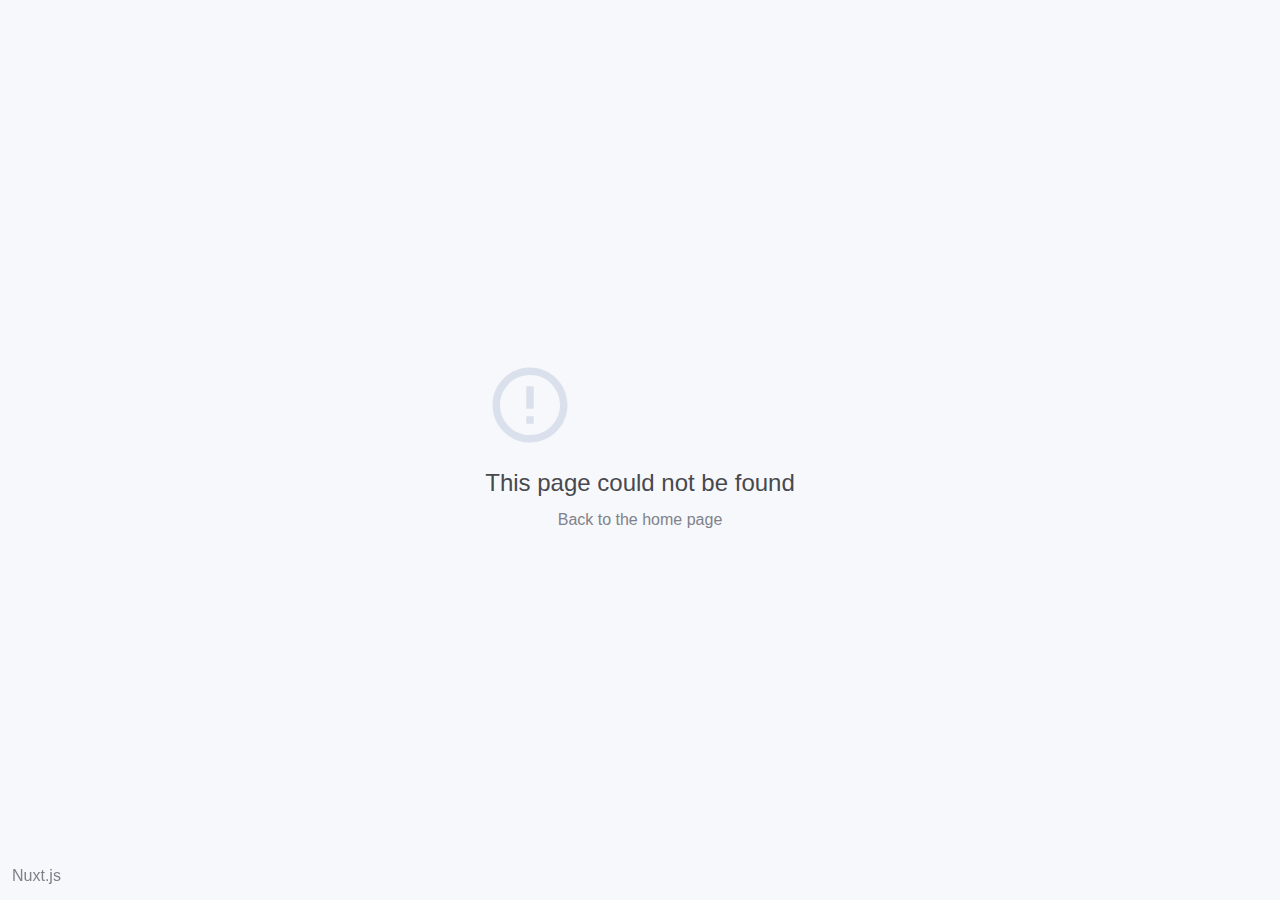
<file: 200.html>
<!doctype html>
<html>
  <head>
    <link rel="preload" href="/_nuxt/35210f7773225e3c889c.js" as="script"><link rel="preload" href="/_nuxt/a4ba74e9736ab83f950d.js" as="script"><link rel="preload" href="/_nuxt/8bd2b5fc8bacb41305f3.js" as="script">
  </head>
  <body>
    <div id="__nuxt"><style>#nuxt-loading{visibility:hidden;opacity:0;position:absolute;left:0;right:0;top:0;bottom:0;display:flex;justify-content:center;align-items:center;flex-direction:column;animation:nuxtLoadingIn 10s ease;-webkit-animation:nuxtLoadingIn 10s ease;animation-fill-mode:forwards;overflow:hidden}@keyframes nuxtLoadingIn{0%{visibility:hidden;opacity:0}20%{visibility:visible;opacity:0}100%{visibility:visible;opacity:1}}@-webkit-keyframes nuxtLoadingIn{0%{visibility:hidden;opacity:0}20%{visibility:visible;opacity:0}100%{visibility:visible;opacity:1}}#nuxt-loading>div,#nuxt-loading>div:after{border-radius:50%;width:5rem;height:5rem}#nuxt-loading>div{font-size:10px;position:relative;text-indent:-9999em;border:.5rem solid #f5f5f5;border-left:.5rem solid #000;-webkit-transform:translateZ(0);-ms-transform:translateZ(0);transform:translateZ(0);-webkit-animation:nuxtLoading 1.1s infinite linear;animation:nuxtLoading 1.1s infinite linear}#nuxt-loading.error>div{border-left:.5rem solid #ff4500;animation-duration:5s}@-webkit-keyframes nuxtLoading{0%{-webkit-transform:rotate(0);transform:rotate(0)}100%{-webkit-transform:rotate(360deg);transform:rotate(360deg)}}@keyframes nuxtLoading{0%{-webkit-transform:rotate(0);transform:rotate(0)}100%{-webkit-transform:rotate(360deg);transform:rotate(360deg)}}</style><script>window.addEventListener("error",function(){var e=document.getElementById("nuxt-loading");e&&(e.className+=" error")})</script><div id="nuxt-loading" aria-live="polite" role="status"><div>Loading...</div></div></div>
  <script type="text/javascript" src="/_nuxt/35210f7773225e3c889c.js"></script><script type="text/javascript" src="/_nuxt/a4ba74e9736ab83f950d.js"></script><script type="text/javascript" src="/_nuxt/8bd2b5fc8bacb41305f3.js"></script></body>
</html>
</file>
